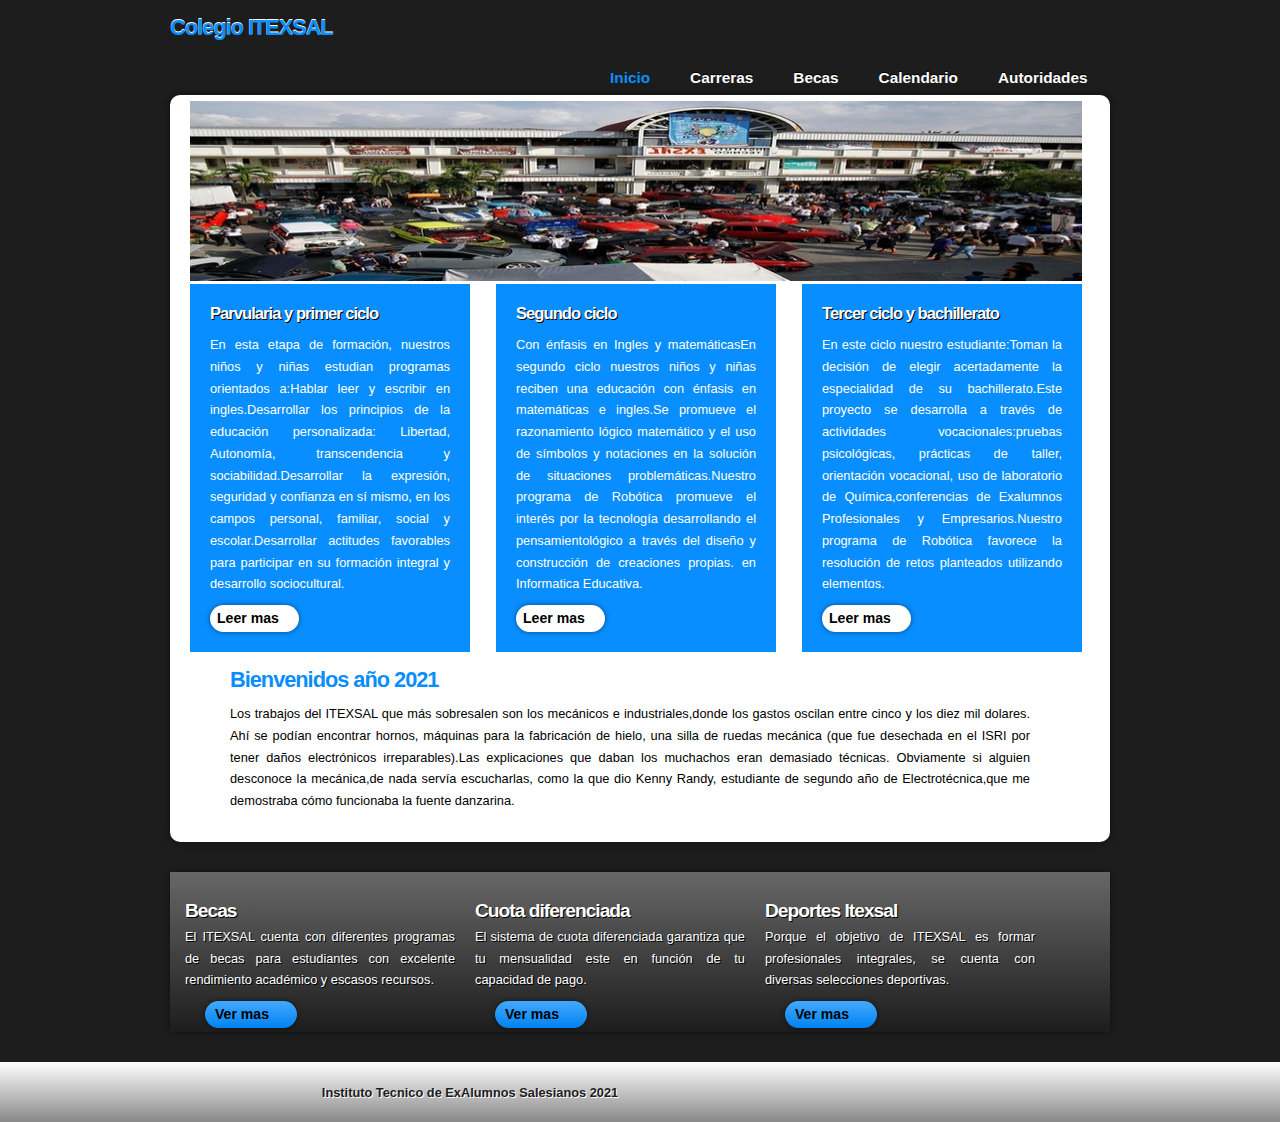
<file: index.html>
<!-- ITEXSAL -->
<!-- Tarea de diplomado -->
<!-- Profesor Jose Alexander Cruz -->
<!-- Alumno Tomas Armando Campos Lopez -->
<!-- 1 Computacion-->
<!DOCTYPE html>
<html lang="es">
<head>
	<meta charset="utf-8">
	<title>Colegio ITEXSAL</title>
	<link rel="stylesheet"  href="css/style.css">
</head>

<body>
	<main>
		<header>
			<div id="Colegio">
				<h1>Colegio ITEXSAL</h1>
			</div>
			<div id="barra_menu">
				<ul id="menu">
					<li class="current"><a href="#">Inicio</a></li>
					<li><a href="Carreras.html">Carreras</a></li>
					<li><a href="Becas.html">Becas</a></li>
					<li><a href="Calendario.html">Calendario</a></li>
					<li><a href="Autoridades.html">Autoridades</a></li>
				</ul>
			</div>
		</header>

		<section id="contenido">
		<img width="892" id="img_grande" height="180px" src="images/banner.jpg" alt="Niveles de estudio">
		<article class="nivel">
			<h3>Parvularia y primer ciclo</h3>
			<p>En esta etapa de formación, nuestros niños y niñas estudian programas orientados a:Hablar leer y escribir en ingles.Desarrollar los principios de la educación personalizada: Libertad, Autonomía, transcendencia y sociabilidad.Desarrollar la expresión, seguridad y confianza en sí mismo, en los campos personal, familiar, social y escolar.Desarrollar actitudes favorables para participar en su formación integral y desarrollo sociocultural.</p>
		<div class="mas">
			<a href="#">Leer mas</a>
		</div>
	</article>
	<article class="nivel">
			<h3>Segundo ciclo</h3>
			<p>Con énfasis en Ingles y matemáticasEn segundo ciclo nuestros niños y niñas reciben una educación con énfasis en matemáticas e ingles.Se promueve el razonamiento lógico matemático y el uso de símbolos y notaciones en la solución de situaciones problemáticas.Nuestro programa de Robótica promueve el interés por la tecnología desarrollando el pensamientológico a través del diseño y construcción de creaciones propias. en Informatica Educativa.</p>
			<div class="mas">
				<a href="#">Leer mas</a>
			</div>
			</article>
		<article class="nivel">
			<h3>Tercer ciclo y bachillerato</h3>
			<p>En este ciclo nuestro estudiante:Toman la decisión de elegir acertadamente la especialidad de su bachillerato.Este proyecto se desarrolla a través de actividades vocacionales:pruebas psicológicas, prácticas de taller, orientación vocacional, uso de laboratorio de Química,conferencias de Exalumnos Profesionales y Empresarios.Nuestro programa de Robótica favorece la resolución de retos planteados utilizando elementos.</p>
			<div class="mas">
				<a href="#">Leer mas</a>
			</div>
			</article>
		<article id="content">
			<div class="content_menu">
				&nbsp;
				<h1>Bienvenidos año 2021</h1>
				<p>Los trabajos del ITEXSAL que más sobresalen son los mecánicos e industriales,donde los gastos oscilan entre cinco y los diez mil dolares. Ahí se podían encontrar hornos, máquinas para la fabricación de hielo, una silla de ruedas mecánica (que fue desechada en el ISRI por tener daños electrónicos irreparables).Las explicaciones que daban los muchachos eran demasiado técnicas. Obviamente si alguien desconoce la mecánica,de nada servía escucharlas, como la que dio Kenny Randy, estudiante de segundo año de Electrotécnica,que me demostraba cómo funcionaba la fuente danzarina.</p>
			</div>
		</article>
	</section>
	<section id="contenido_gris">
		<div class="caja">
			<h4>Becas</h4>
			<p>El ITEXSAL cuenta con diferentes programas de becas para estudiantes con excelente
rendimiento académico y escasos recursos.</p>
			<div class="mas">
				<a href="#">Ver mas</a>
			</div>
		</div>
		<div class="caja">
			<h4>Cuota diferenciada</h4>
			<p>El sistema de cuota diferenciada garantiza que tu mensualidad este en función de tu capacidad de pago.</p>
			<div class="mas">
				<a href="#">Ver mas</a> 
			</div>
		</div>
		<div class="caja">
			<h4>Deportes Itexsal</h4>
			<p>Porque el objetivo de ITEXSAL es formar profesionales integrales, se cuenta con diversas selecciones deportivas.</p>
			<div class="mas">
				<a href="#">Ver mas</a>
			</div>
		</div>
		<br atyle="clear:both">
	</section>
	</main>
	<footer>
		<div id="footer">
			<p>Instituto Tecnico de ExAlumnos Salesianos 2021</p>
		</div>
	</footer>

</body>
</html>
</file>
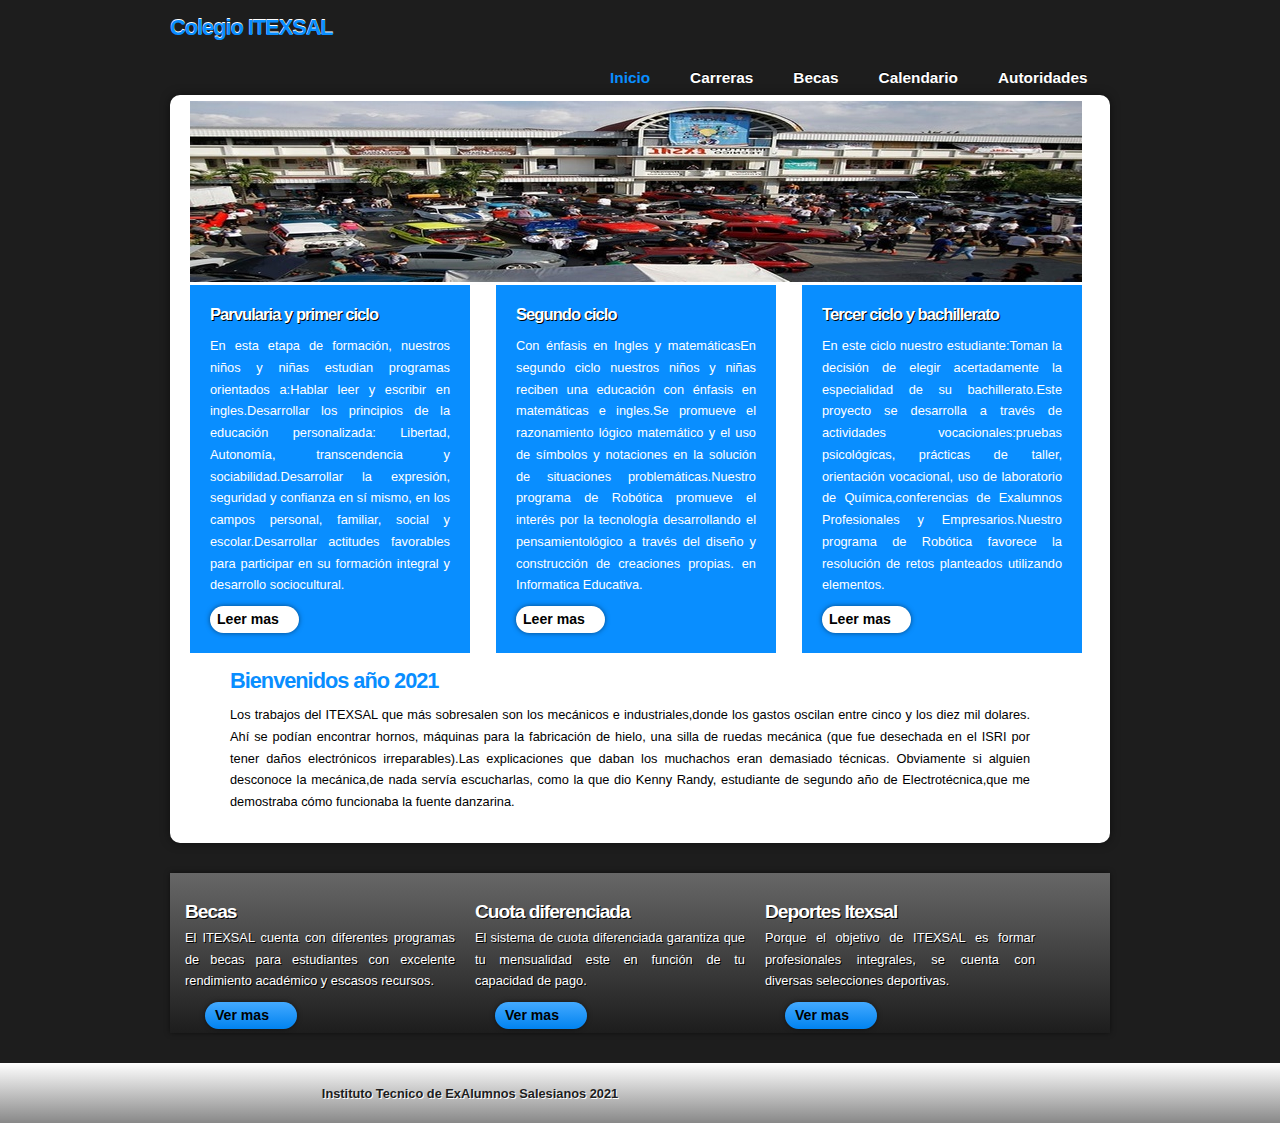
<file: Autoridades.html>
<!DOCTYPE html>
<html lang="es">
<head>
	<meta charset="utf-8">
	<title>Colegio ITEXSAL</title>
	<link rel="stylesheet"  href="css/style.css">
</head>

<body>
	<main>
		<header>
			<div id="Colegio">
				<h1>Colegio ITEXSAL</h1>
			</div>
			<div id="barra_menu">
				<ul id="menu">
					<li class="current"><a href="#">Inicio</a></li>
					<li><a href="Carreras.html">Carreras</a></li>
					<li><a href="Becas.html">Becas</a></li>
					<li><a href="Calendario.html">Calendario</a></li>
					<li><a href="Autoridades.html">Autoridades</a></li>
				</ul>
			</div>
		</header>

		<section id="contenido">
		<img width="892" id="img_grande" height="181" src="images/banner.jpg" alt="Niveles de estudio">
		<article class="nivel">
			<h3>Parvularia y primer ciclo</h3>
			<p>En esta etapa de formación, nuestros niños y niñas estudian programas orientados a:Hablar leer y escribir en ingles.Desarrollar los principios de la educación personalizada: Libertad, Autonomía, transcendencia y sociabilidad.Desarrollar la expresión, seguridad y confianza en sí mismo, en los campos personal, familiar, social y escolar.Desarrollar actitudes favorables para participar en su formación integral y desarrollo sociocultural.</p>
		<div class="mas">
			<a href="#">Leer mas</a>
		</div>
	</article>
	<article class="nivel">
			<h3>Segundo ciclo</h3>
			<p>Con énfasis en Ingles y matemáticasEn segundo ciclo nuestros niños y niñas reciben una educación con énfasis en matemáticas e ingles.Se promueve el razonamiento lógico matemático y el uso de símbolos y notaciones en la solución de situaciones problemáticas.Nuestro programa de Robótica promueve el interés por la tecnología desarrollando el pensamientológico a través del diseño y construcción de creaciones propias. en Informatica Educativa.</p>
			<div class="mas">
				<a href="#">Leer mas</a>
			</div>
			</article>
		<article class="nivel">
			<h3>Tercer ciclo y bachillerato</h3>
			<p>En este ciclo nuestro estudiante:Toman la decisión de elegir acertadamente la especialidad de su bachillerato.Este proyecto se desarrolla a través de actividades vocacionales:pruebas psicológicas, prácticas de taller, orientación vocacional, uso de laboratorio de Química,conferencias de Exalumnos Profesionales y Empresarios.Nuestro programa de Robótica favorece la resolución de retos planteados utilizando elementos.</p>
			<div class="mas">
				<a href="#">Leer mas</a>
			</div>
			</article>
		<article id="content">
			<div class="content_menu">
				&nbsp;
				<h1>Bienvenidos año 2021</h1>
				<p>Los trabajos del ITEXSAL que más sobresalen son los mecánicos e industriales,donde los gastos oscilan entre cinco y los diez mil dolares. Ahí se podían encontrar hornos, máquinas para la fabricación de hielo, una silla de ruedas mecánica (que fue desechada en el ISRI por tener daños electrónicos irreparables).Las explicaciones que daban los muchachos eran demasiado técnicas. Obviamente si alguien desconoce la mecánica,de nada servía escucharlas, como la que dio Kenny Randy, estudiante de segundo año de Electrotécnica,que me demostraba cómo funcionaba la fuente danzarina.</p>
			</div>
		</article>
	</section>
	<section id="contenido_gris">
		<div class="caja">
			<h4>Becas</h4>
			<p>El ITEXSAL cuenta con diferentes programas de becas para estudiantes con excelente
rendimiento académico y escasos recursos.</p>
			<div class="mas">
				<a href="#">Ver mas</a>
			</div>
		</div>
		<div class="caja">
			<h4>Cuota diferenciada</h4>
			<p>El sistema de cuota diferenciada garantiza que tu mensualidad este en función de tu capacidad de pago.</p>
			<div class="mas">
				<a href="#">Ver mas</a> 
			</div>
		</div>
		<div class="caja">
			<h4>Deportes Itexsal</h4>
			<p>Porque el objetivo de ITEXSAL es formar profesionales integrales, se cuenta con diversas selecciones deportivas.</p>
			<div class="mas">
				<a href="#">Ver mas</a>
			</div>
		</div>
		<br atyle="clear:both">
	</section>
	</main>
	<footer>
		<div id="footer">
			<p>Instituto Tecnico de ExAlumnos Salesianos 2021</p>
		</div>
	</footer>

</body>
</html>
</file>
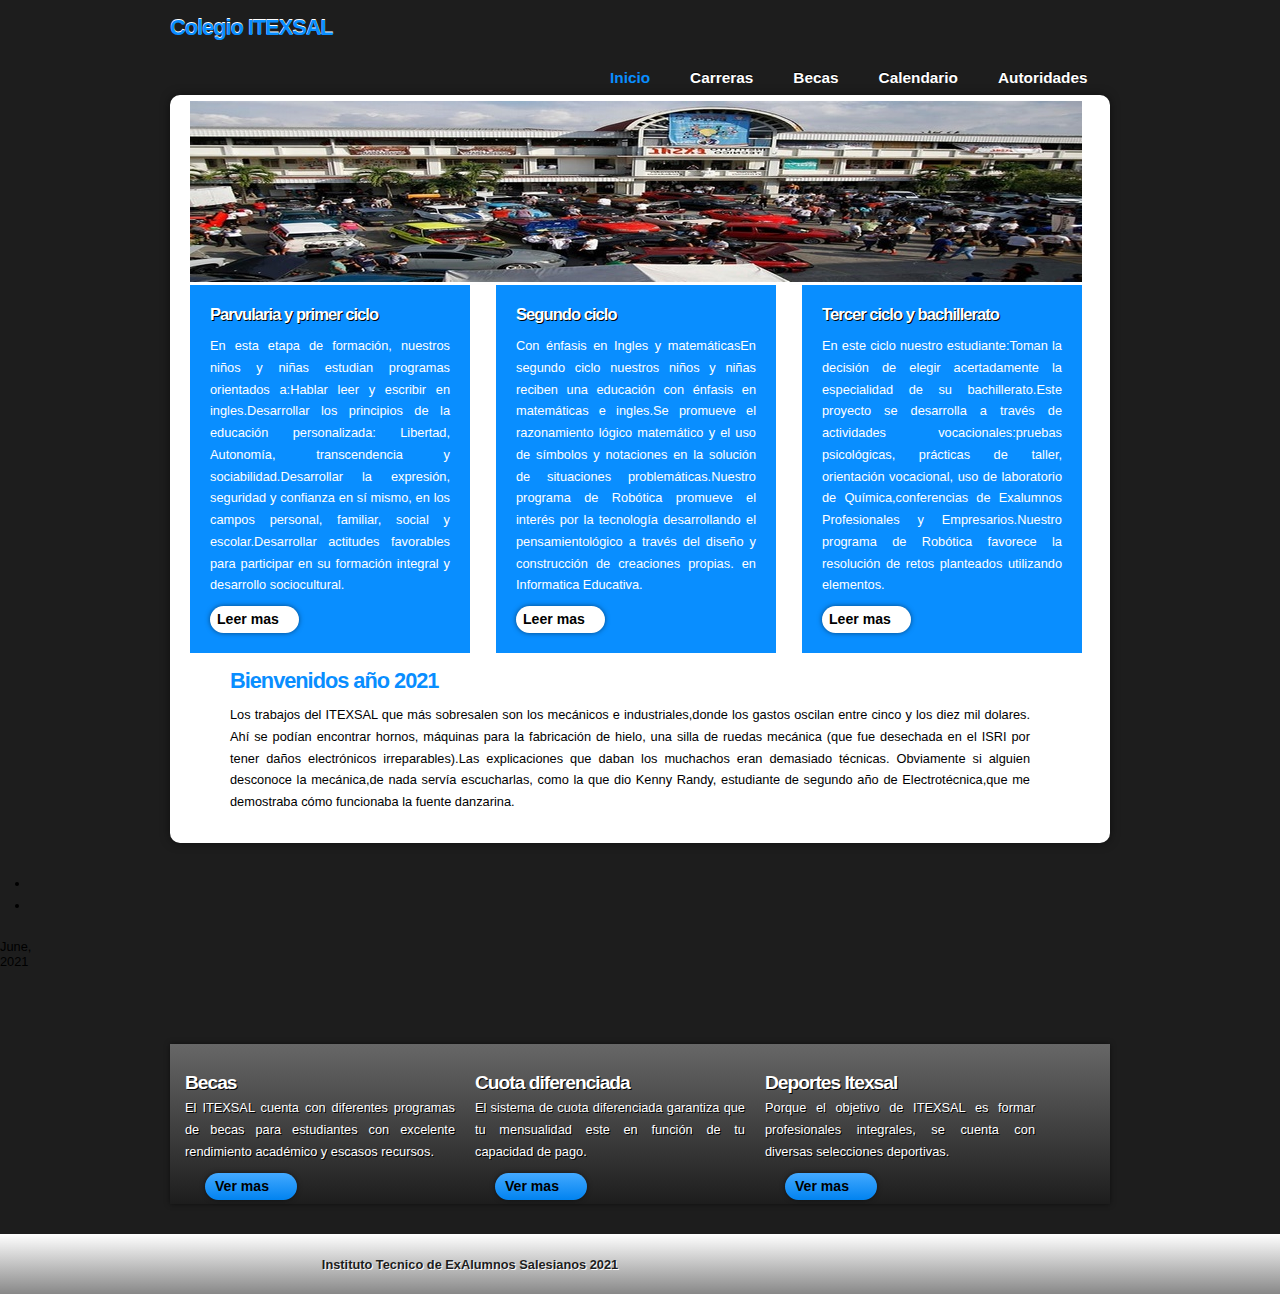
<file: Calendario.html>
<!DOCTYPE html>
<html lang="es">
<head>
	<meta charset="utf-8">
	<title>Colegio ITEXSAL</title>
	<link rel="stylesheet"  href="css/style.css">
</head>

<body>
	<main>
		<header>
			<div id="Colegio">
				<h1>Colegio ITEXSAL</h1>
			</div>
			<div id="barra_menu">
				<ul id="menu">
					<li class="current"><a href="#">Inicio</a></li>
					<li><a href="Carreras.html">Carreras</a></li>
					<li><a href="Becas.html">Becas</a></li>
					<li><a href="Calendario.html">Calendario</a></li>
					<li><a href="Autoridades.html">Autoridades</a></li>
				</ul>
			</div>
		</header>

		<section id="contenido">
		<img width="892" id="img_grande" height="181" src="images/banner.jpg" alt="Niveles de estudio">
		<article class="nivel">
			<h3>Parvularia y primer ciclo</h3>
			<p>En esta etapa de formación, nuestros niños y niñas estudian programas orientados a:Hablar leer y escribir en ingles.Desarrollar los principios de la educación personalizada: Libertad, Autonomía, transcendencia y sociabilidad.Desarrollar la expresión, seguridad y confianza en sí mismo, en los campos personal, familiar, social y escolar.Desarrollar actitudes favorables para participar en su formación integral y desarrollo sociocultural.</p>
		<div class="mas">
			<a href="#">Leer mas</a>
		</div>
	</article>
	<article class="nivel">
			<h3>Segundo ciclo</h3>
			<p>Con énfasis en Ingles y matemáticasEn segundo ciclo nuestros niños y niñas reciben una educación con énfasis en matemáticas e ingles.Se promueve el razonamiento lógico matemático y el uso de símbolos y notaciones en la solución de situaciones problemáticas.Nuestro programa de Robótica promueve el interés por la tecnología desarrollando el pensamientológico a través del diseño y construcción de creaciones propias. en Informatica Educativa.</p>
			<div class="mas">
				<a href="#">Leer mas</a>
			</div>
			</article>
		<article class="nivel">
			<h3>Tercer ciclo y bachillerato</h3>
			<p>En este ciclo nuestro estudiante:Toman la decisión de elegir acertadamente la especialidad de su bachillerato.Este proyecto se desarrolla a través de actividades vocacionales:pruebas psicológicas, prácticas de taller, orientación vocacional, uso de laboratorio de Química,conferencias de Exalumnos Profesionales y Empresarios.Nuestro programa de Robótica favorece la resolución de retos planteados utilizando elementos.</p>
			<div class="mas">
				<a href="#">Leer mas</a>
			</div>
			</article>
		<article id="content">
			<div class="content_menu">
				&nbsp;
				<h1>Bienvenidos año 2021</h1>
				<p>Los trabajos del ITEXSAL que más sobresalen son los mecánicos e industriales,donde los gastos oscilan entre cinco y los diez mil dolares. Ahí se podían encontrar hornos, máquinas para la fabricación de hielo, una silla de ruedas mecánica (que fue desechada en el ISRI por tener daños electrónicos irreparables).Las explicaciones que daban los muchachos eran demasiado técnicas. Obviamente si alguien desconoce la mecánica,de nada servía escucharlas, como la que dio Kenny Randy, estudiante de segundo año de Electrotécnica,que me demostraba cómo funcionaba la fuente danzarina.</p>
			</div>
		</article>
	</section>
	<div class="tm-main uk-width-medium-1-1">

          
          
                    <main id="tm-content" class="tm-content">
                        <div id="system-message-container">
</div>
<!-- Event Calendar and Lists Powered by JEvents //-->
	<div id="jevents">
<div class="contentpaneopen jeventpage     jevbootstrap" id="jevents_header">
			<ul class="actions">
				<li class="print-icon">
			<a href="javascript:void(0);" rel="nofollow" onclick="window.open('/index.php/events/monthcalendar/2021/6/-?pop=1&amp;tmpl=component', 'win2', 'status=no,toolbar=no,scrollbars=yes,titlebar=no,menubar=no,resizable=yes,width=600,height=600,directories=no,location=no');" title="Print">
					<span class="icon-print"> </span>
			</a>
			</li> 		<li class="email-icon">
			<a href="javascript:void(0);" rel="nofollow" onclick="javascript:window.open('/index.php/component/mailto/?tmpl=component&amp;link=b44014a25dc3a11b5a6463a77c80f23032477064','emailwin','width=400,height=350,menubar=yes,resizable=yes'); return false;" title="EMAIL">
				<span class="icon-envelope"> </span>
			</a>
		</li>
				</ul>
	</div>
<div class="jev_clear"></div>
<div class="contentpaneopen  jeventpage   jevbootstrap" id="jevents_body">
<div class='jev_pretoolbar'></div>        <div class='month_date'><div class='month_title'>June, </div><div class='month_title_year'>  2021</div></div>        <div class="new-navigation">
            <div class="nav-items">
                                    <div  id="nav-year" >
                        <a href="/index.php/events/eventsbyyear/2021/-" title="By Year"  >
                    By Year</a>
                    </div>
                                                    <div  id="nav-month" class="active">
                        <a href="/index.php/events/monthcalendar/2021/6/-" title="By Month" >							By Month</a>
                    </div>
                                                                 <div id="nav-week">
                        <a href="/index.php/events/eventsbyweek/2021/06/06/-" title="By Week" >
                         By Week</a>
                    </div>
                                                            <div id="nav-today">
                        <a href="/index.php/events/eventsbyday/2021/6/10/-" title="Today" >
                    Today</a>
                    </div>
                                                            <div   id="nav-jumpto">
            <a href="#" onclick="if (jevjq('#jumpto').hasClass('jev_none')) {jevjq('#jumpto').removeClass('jev_none');} else {jevjq('#jumpto').addClass('jev_none')};return false;" title="Jump to month">
			Jump to month		</a>
		</div>
	<section id="contenido_gris">
		<div class="caja">
			<h4>Becas</h4>
			<p>El ITEXSAL cuenta con diferentes programas de becas para estudiantes con excelente
rendimiento académico y escasos recursos.</p>
			<div class="mas">
				<a href="#">Ver mas</a>
			</div>
		</div>
		<div class="caja">
			<h4>Cuota diferenciada</h4>
			<p>El sistema de cuota diferenciada garantiza que tu mensualidad este en función de tu capacidad de pago.</p>
			<div class="mas">
				<a href="#">Ver mas</a> 
			</div>
		</div>
		<div class="caja">
			<h4>Deportes Itexsal</h4>
			<p>Porque el objetivo de ITEXSAL es formar profesionales integrales, se cuenta con diversas selecciones deportivas.</p>
			<div class="mas">
				<a href="#">Ver mas</a>
			</div>
		</div>
		<br atyle="clear:both">
	</section>
	</main>
	<footer>
		<div id="footer">
			<p>Instituto Tecnico de ExAlumnos Salesianos 2021</p>
		</div>
	</footer>

</body>
</html>
</file>
<file: css/style.css>
*{
	margin: 0;
	padding: 0;
}

body{
	background-color: #1D1D1D;
	color: #000;
	font: normal 0.8rem Arial,Helvetica, sans-serif;
}

p{
	font-size: 1em;
	line-height: 1.7em;
	padding: 0 0 10px 0;
}

h1,h2,h3,h4,h5,h6{
	color: #098EFF;
	font-size: 1.7em;
	letter-spacing: -1px;
	margin: 0 0 10px 0;
	text-shadow: 0px -1px 0px #fff;
}

h2{
	font-size: 1.6em;
}

h3{
	color: #FFF;
	font:bold 1.3em Arial,Helvetica, sans-serif;
	text-shadow: 1px 1px #000;
}

h4,h5,h6{
	color: #FFF;
	font-size: 1.5em;
	line-height: 1.5em;
	margin: 0;
	padding: 0 0 0px 0;
}

h5,h6{
	font-size: 0.95em;
	color: #888;
	padding-bottom: 15px;
}

main, header, #barra_menu, section, footer{
	margin: 0 auto;
}

header{
	height: 80px;
	width: 940px;
	padding: 15px 0 0 0;
	position: relative;
}

section#contenido{
	background-color:#FFFF;
	border-radius: 10px;
	margin-bottom: 30px;
	padding-left: 20px;
	box-shadow: rgba(0, 0, 0, 0.5) 0px 0px 10px;
	width: 920px;
}

section#contenido_gris{
	background: #000;
	background: -moz-linear-gradient(#676767, #1D1D1D);
	background: -o-linear-gradient(#676767, #1D1D1D);
	background: -webkit-linear-gradient(#676767, #1D1D1D);
	height: 160px;
	width: 940px;
	text-align: center;
}

footer{
	backgrounnd: -moz-linear-gradient(#FFF, #888);
	background: -o-linear-gradient(#FFF, #888);
	background: -webkit-linear-gradient(#FFF, #888);
	height: 60px;
	margin-top: 30px;
}

a, a:hover{
	color: #1D1D1D;
	text-decoration: none;
}

a:hover{text-decoration: underline;}

ul{font-style: normal;
	font-size: 1em;
	line-height: 1.7em;
	margin: 2px 0 22px 30px;
}
#menu_container{height: 50px;}

#barra_menu{
	width: 560px;
	height: 50px;
	float: right;
	margin: 0 auto;
}

ul#manu{margin: 0 auto;}

ul#menu li{
	padding: 0 0 0 0px;
	list-style: none;
	margin: 2px 0 0 0;
	display: inline;
	background: transparent;
}

ul#menu li a{
	float: left;
	font: bold 120% Arial, Helvetica, sans-serif;
	height: 24px;
	margin: 10px 0 0 20px;
	text-shadow: 0px -1px 0px #000;
	padding: 6px 10px 0 10px;
	background: transparent;
	border-radius: 7px 7px 7px 7px;
	text-align: center;
	color: #FFF;
	text-decoration: none;
}

ul#menu li.current a {
	color: #098EFF;
	text-shadow: none;
}

#colegio{
	width: 300px;
	float: left;
	height: 50px;
	margin: 0 auto;
	padding-left: 20px;
	padding-top: 5px;
}

#colegio h1{
	font: normal 2.5em Arial,Hervetica, sans-serif;
	letter-spacing: -3px;
	text-shadow: 1px 1px yellow;
	color: #FFF;
}

.nivel{
	background-color: #098EFF;
	color: #FFF;
	float: left;
	margin-right: 26px;
	padding: 20px;
	text-align: justify;
	width: 240px;
}

#content{
	margin: 20px;
	margin-top: 220px;
	padding: 20px;
	text-align: justify;
	width: 800px;
}

section#contenido_gris{
	background: #000;
	background: -moz-linear-gradient(#676767, #1D1D1D);
	background: -o-linear-gradient(#676767, #1D1D1D);
	background: -webkit-linear-gradient(#676767, #1D1D1D);
	box-shadow: rgba(0, 0, 0, 0.5) 0px 0px 5px;
	height: 160px;
	width: 940px;
	text-align: center;
}

#contenido_gris p{
	color: #FFF;
	text-shadow: 1px 1px #000;
}

#contenido_gris h4{text-shadow: 1px 1px #000;}

.caja{
	width: 270px;
	padding: 5px;
	text-align: center;
	margin: 20px 0 10px 10px;		
	float: left;
	text-align: justify;
}

.mas{
	font:bold 1.1em Arial, Helvetica, sans-serif;
	height: 15px;
	width: 80px;
	padding: 5px 2px 7px 7px;
	background-color: #FFF;
	border-radius: 15px 15px 15px 15px;
	box-shadow: rgba(0, 0, 0, 0.5)0px 0px 5px;
}

.mas a{
	color:#000;
	text-shadow: none;
}

.caja .mas{
	margin-left: 20px;
	padding: 5px 2px 7px 10px;
	background-color: #098EFF;
	background: -moz-linear-gradient(#43A9FF, #0183F0);
	background: -o-linear-gradient(#43A9FF, #0183F0);
	background: -webkit-linear-gradient(#43A9FF, #0183F0);
}

.caja.mas a{
	color: #FFF;
	text-shadow: 1px 1px #004C8C;
}

#footer{
	color: #1D1D1D;
	width: 940px;
	height: 20px;
	font-weight: bold;
	padding-top:20px ;
	text-align: center;
	text-shadow: 1px 1px #FFF;
}
</file>
